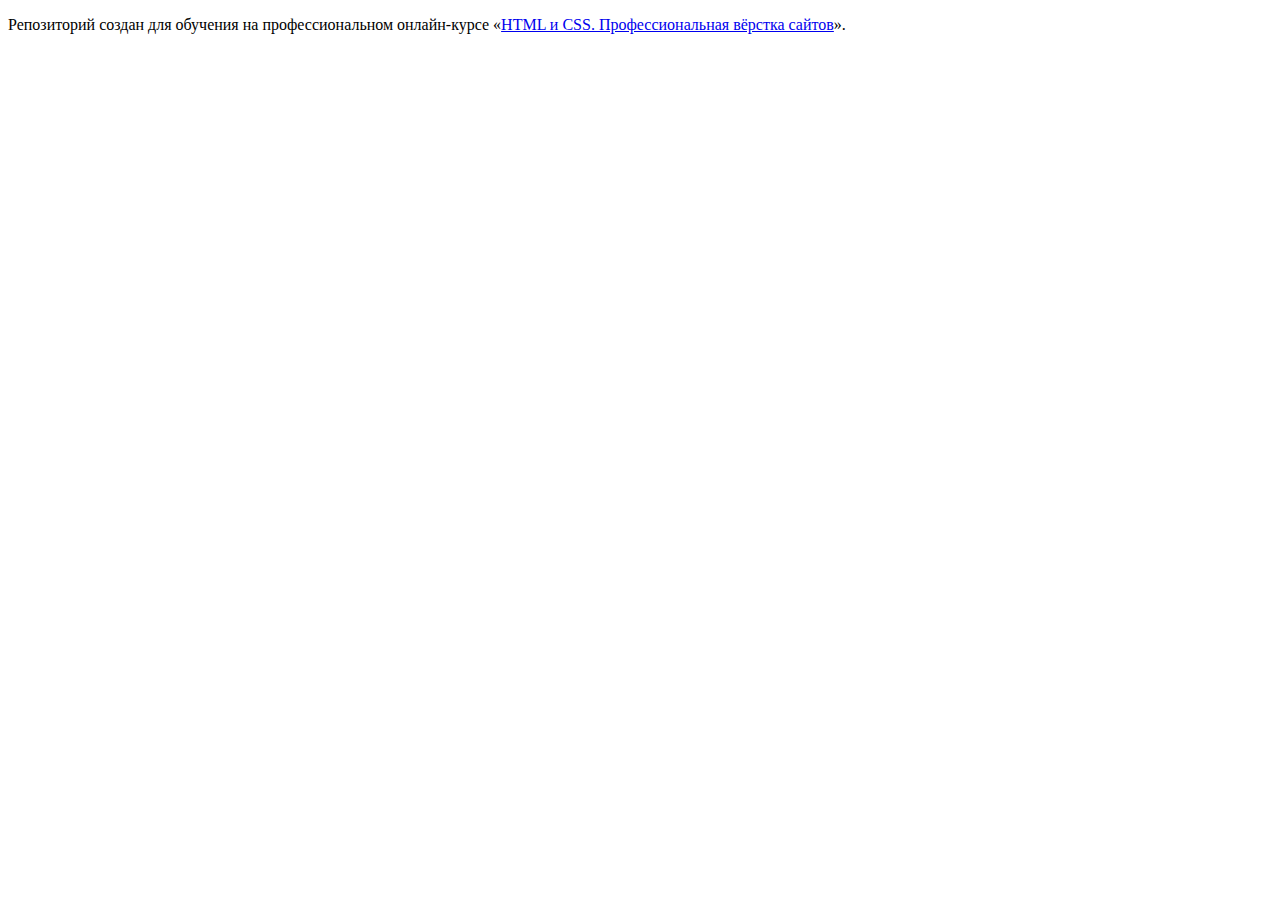
<file: 1/index.html>
<!DOCTYPE html>
<html lang="ru">
  <head>
    <meta charset="utf-8">
    <title>HTML Academy: Седона</title>
    <base href="https://htmlacademy-univer-htmlcss-1.github.io/2676243-sedona-2/1/">
</head>
  <body>

    <p>Репозиторий создан для обучения на профессиональном онлайн‑курсе «<a href="https://htmlacademy.ru/intensive/htmlcss">HTML и CSS. Профессиональная вёрстка сайтов</a>».</p>

  </body>
</html>
</file>
